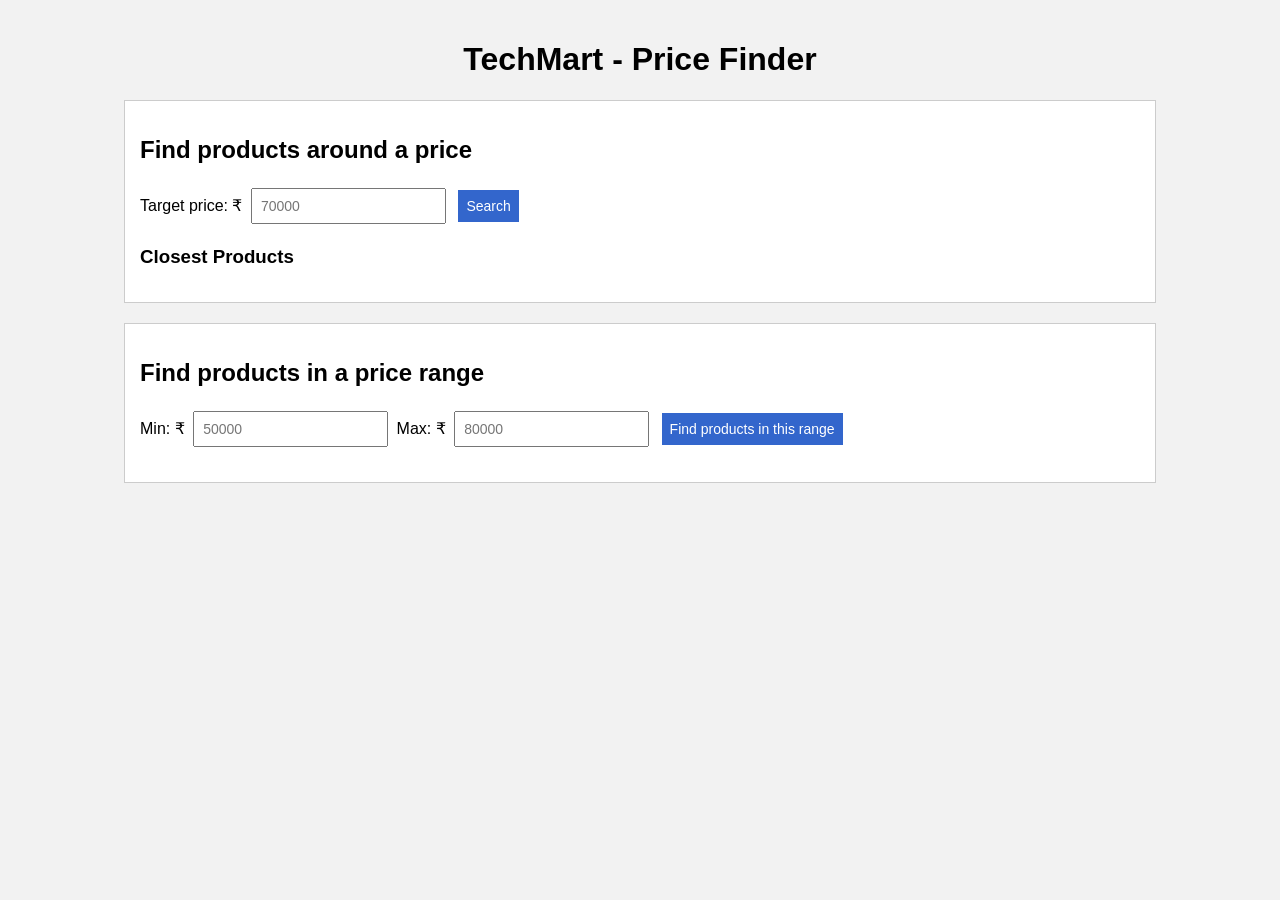
<file: challenge-01/index.html>
<!DOCTYPE html>
<html lang="en">
<head>
  <meta charset="UTF-8">
  <meta name="viewport" content="width=device-width, initial-scale=1.0">
  <title>Price Finder</title>
  <link rel="stylesheet" href="styles.css">
</head>
<body>
  <h1>TechMart - Price Finder</h1>

  <section>
    <h2>Find products around a price</h2>
    <label>Target price: ₹ <input type="number" id="targetPrice" placeholder="70000"></label>
    <button id="searchBtn">Search</button>
    <p id="targetError" class="error"></p>
    <h3>Closest Products</h3>
    <div id="closestResults" class="cards"></div>
  </section>

  <section>
    <h2>Find products in a price range</h2>
    <label>Min: ₹ <input type="number" id="minPrice" placeholder="50000"></label>
    <label>Max: ₹ <input type="number" id="maxPrice" placeholder="80000"></label>
    <button id="rangeBtn">Find products in this range</button>
    <p id="rangeError" class="error"></p>
    <p id="rangeCount"></p>
    <div id="rangeResults" class="cards"></div>
  </section>

  <script src="../data.js"></script>
  <script src="finder.js"></script>
  <script src="app.js"></script>
</body>
</html>
</file>
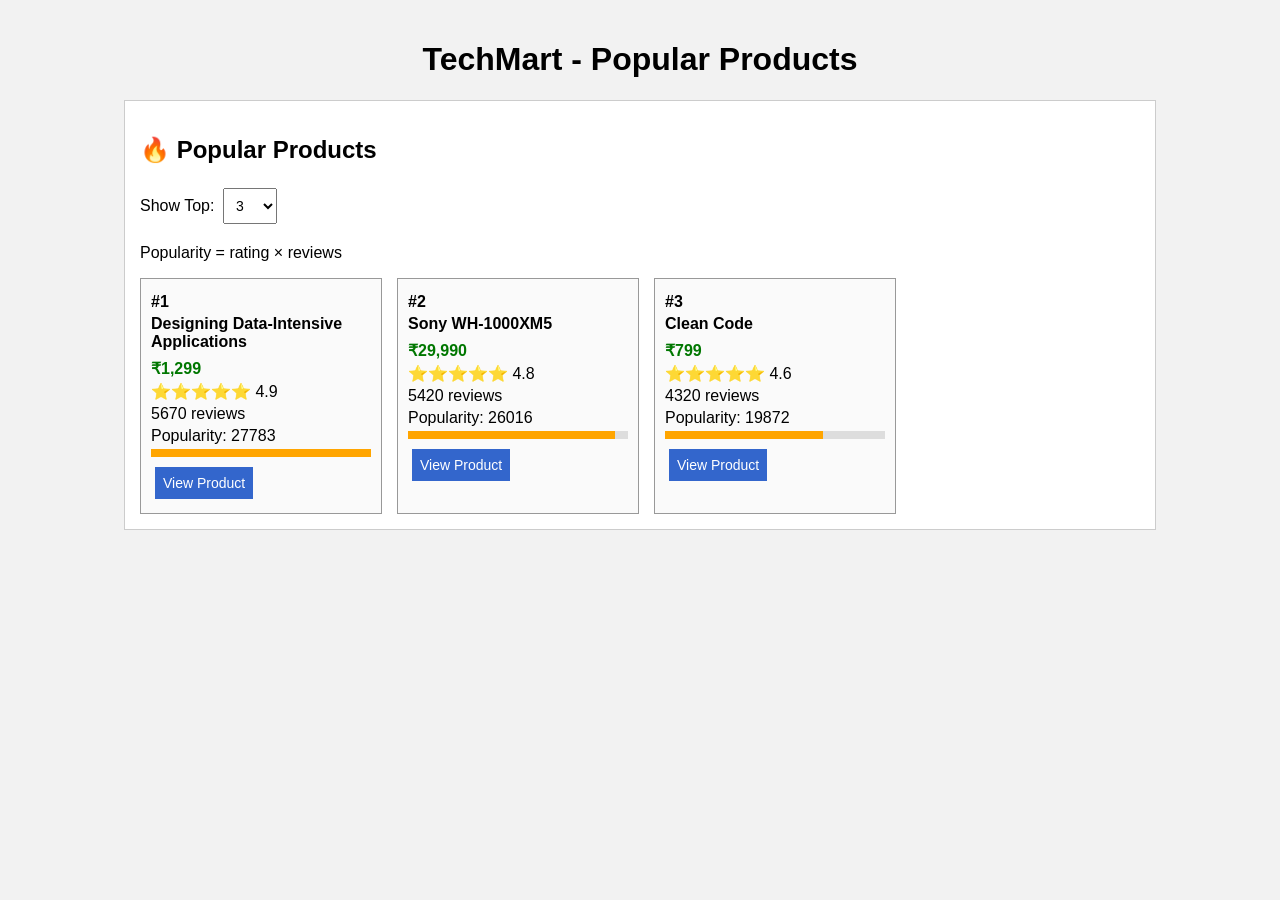
<file: challenge-02/index.html>
<!DOCTYPE html>
<html lang="en">
<head>
  <meta charset="UTF-8">
  <meta name="viewport" content="width=device-width, initial-scale=1.0">
  <title>Popular Products</title>
  <link rel="stylesheet" href="styles.css">
</head>
<body>
  <h1>TechMart - Popular Products</h1>

  <section>
    <h2>🔥 Popular Products</h2>
    <label>Show Top:
      <select id="topK">
        <option value="3">3</option>
        <option value="5">5</option>
        <option value="10">10</option>
      </select>
    </label>
    <p>Popularity = rating × reviews</p>
    <div id="popularResults" class="cards"></div>
  </section>

  <script src="../data.js"></script>
  <script src="popular.js"></script>
  <script src="app.js"></script>
</body>
</html>
</file>
<file: challenge-01/styles.css>
body { font-family: Arial, sans-serif; background: #f2f2f2; margin: 0; padding: 20px; }
h1 { text-align: center; }
section { background: white; border: 1px solid #ccc; padding: 15px; margin: 0 auto 20px; max-width: 1000px; }
input, select, button { padding: 8px; font-size: 14px; margin: 4px; }
button { background: #3366cc; color: white; border: none; cursor: pointer; }
button:hover { background: #244a99; }
button:disabled { background: #999; cursor: not-allowed; }
.cards { display: flex; flex-wrap: wrap; gap: 15px; }
.card { border: 1px solid #999; background: #fafafa; padding: 10px; width: 220px; }
.card h3 { margin: 0 0 8px 0; font-size: 16px; }
.card p { margin: 4px 0; }
.price { font-weight: bold; color: #007700; }
.error { color: red; }
.empty { color: #666; font-style: italic; }
@media (max-width: 600px) { .card { width: 100%; } input, select { width: 90%; } }
</file>
<file: challenge-02/styles.css>
body { font-family: Arial, sans-serif; background: #f2f2f2; margin: 0; padding: 20px; }
h1 { text-align: center; }
section { background: white; border: 1px solid #ccc; padding: 15px; margin: 0 auto 20px; max-width: 1000px; }
input, select, button { padding: 8px; font-size: 14px; margin: 4px; }
button { background: #3366cc; color: white; border: none; cursor: pointer; }
button:hover { background: #244a99; }
button:disabled { background: #999; cursor: not-allowed; }
.cards { display: flex; flex-wrap: wrap; gap: 15px; }
.card { border: 1px solid #999; background: #fafafa; padding: 10px; width: 220px; }
.card h3 { margin: 0 0 8px 0; font-size: 16px; }
.card p { margin: 4px 0; }
.price { font-weight: bold; color: #007700; }
.error { color: red; }
.empty { color: #666; font-style: italic; }
@media (max-width: 600px) { .card { width: 100%; } input, select { width: 90%; } }
</file>
